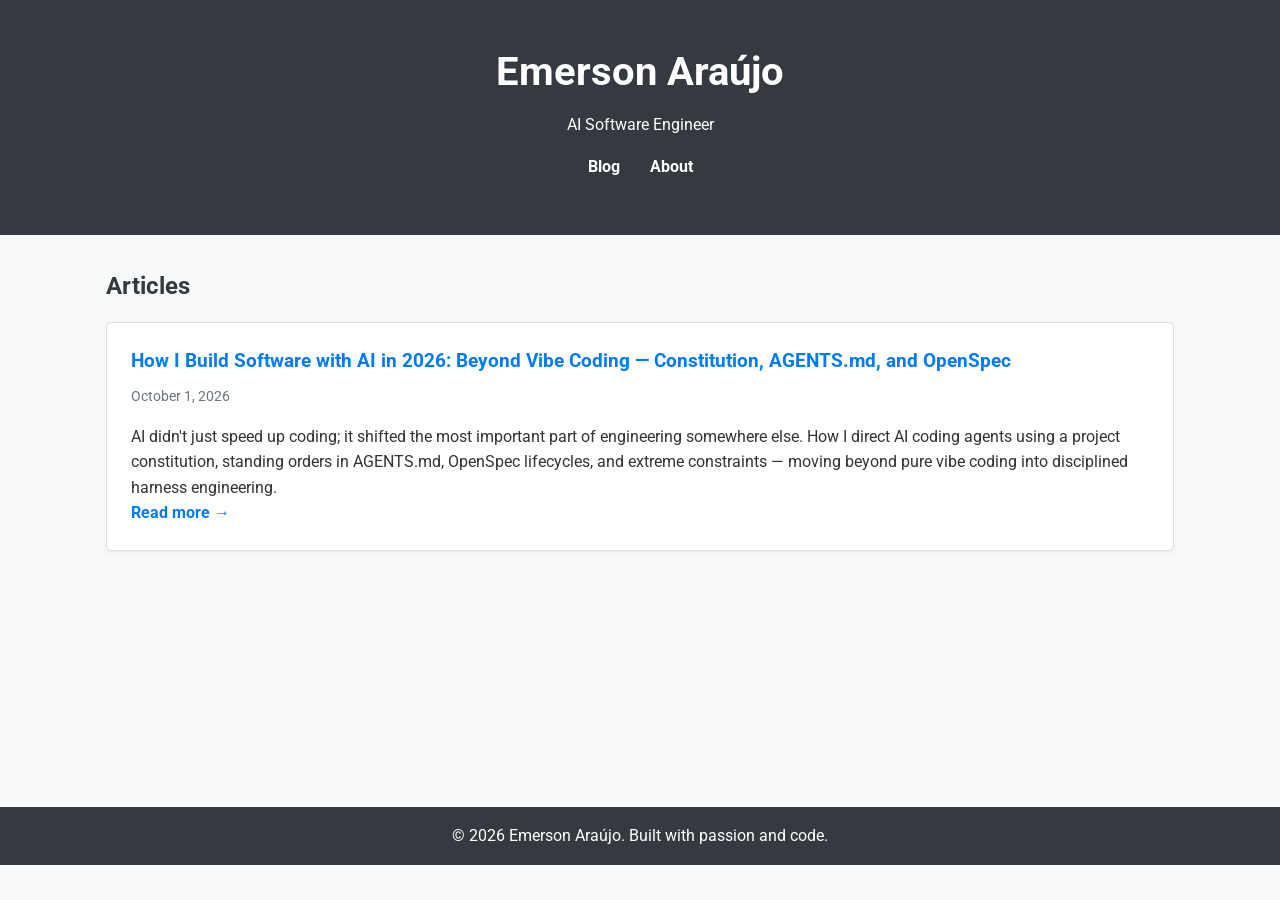
<file: index.html>
<!DOCTYPE html>
<html lang="en">

<head>
  <!-- Redirecionamento direto para o blog -->
  <meta http-equiv="refresh" content="0; url=blog.html" />
  <script>window.location.replace("blog.html");</script>

  <!-- Definições básicas -->
  <meta charset="UTF-8" />
  <meta name="viewport" content="width=device-width, initial-scale=1.0" />
  <title>Emerson Araújo - Portfolio</title>

  <!-- Otimizações para SEO -->
  <meta name="description"
    content="Portfolio de Emerson Araújo, engenheiro de software especializado em AI, Machine Learning e Data Science." />
  <meta name="robots" content="index, follow" />
  <link rel="canonical" href="https://emerson-diego.github.io/" />

  <!-- Open Graph -->
  <meta property="og:title" content="Emerson Araújo - Portfolio" />
  <meta property="og:description"
    content="Portfolio de Emerson Araújo, engenheiro de software especializado em AI, Machine Learning e Data Science." />
  <meta property="og:type" content="website" />
  <meta property="og:url" content="https://emerson-diego.github.io/" />

  <!-- Twitter Card -->
  <meta name="twitter:card" content="summary_large_image" />
  <meta name="twitter:title" content="Emerson Araújo - Portfolio" />
  <meta name="twitter:description"
    content="Portfolio de Emerson Araújo, engenheiro de software especializado em AI, Machine Learning e Data Science." />
  <meta name="twitter:image" content="https://www.seudominio.com/images/twitter-image.jpg" />

  <!-- Dados Estruturados (JSON-LD) -->
  <script type="application/ld+json">
    {
      "@context": "https://schema.org",
      "@type": "Person",
      "name": "Emerson Araújo",
      "url": "https://emerson-diego.github.io/",
      "sameAs": [
        "https://www.linkedin.com/in/emerson-diego/",
        "https://github.com/emerson-diego"
      ],
      "jobTitle": "Engenheiro de Software / AI Specialist",
      "description": "Portfolio de Emerson Araújo, engenheiro de software especializado em AI, Machine Learning e Data Science."
    }
    </script>

  <!-- Estilos e Fontes -->
  <link rel="stylesheet" href="styles.css" />
  <link href="https://fonts.googleapis.com/css2?family=Roboto:wght@300;400;700&display=swap" rel="stylesheet" />
</head>

<body>
  <!-- Conteúdo visual permanece inalterado -->
  <header>
    <div class="container">
      <h1>Emerson Araújo</h1>
      <p>
        AI Software Engineer
      </p>
      <nav>
        <ul>
          <li><a href="blog.html">Blog</a></li>
          <li><a href="index.html#about">About</a></li>
          <!-- <li><a href="#projects">Projects</a></li>
            <li><a href="#skills">Skills</a></li> 
            <li><a href="#contact">Contact and Resume</a></li>-->
        </ul>
      </nav>
    </div>
  </header>

  <section id="about" class="container">
    <h2>About</h2>
    <p>
      Hello! I am Emerson Araújo, a seasoned software engineer with over 20 years of experience who builds robust and
      complex systems.
      My core specialization is in Natural Language Processing (NLP), MLOps, and Agentic RAG.
      Rather than just consuming APIs, I engineer end-to-end, production-grade AI solutions. My daily stack involves
      working with
      Haystack, vector databases like pgvector, deployment and orchestration using Apache Airflow and Docker,
      and implementing foundation models such as BERTimbau.
    </p>
  </section>

  <!-- <section id="projects" class="container">
      <h2>Projects</h2>
      <div class="projects">
       

        <div class="project">
          <img src="images/ankiai.png" alt="AnkiAI Project" class="project-image" />
          <h3>AnkiAI</h3>
          <p>AnkiAI is an AI-powered vocabulary training platform that helps users enhance their language skills through intelligent sentence generation and personalized learning.</p>
          <p><strong>Technologies:</strong> Angular, Spring Boot, MongoDB, Apache Airflow, Hugging Face</p>
          <a href="https://github.com/emerson-diego/ankiai" target="_blank">View on GitHub</a>
        </div>

        <div class="project">
          <img src="images/tradewinds.png" alt="TradeWinds Project" class="project-image" />
          <h3>TradeWinds</h3>
          <p>
            A full-stack project demonstrating financial market analysis with a Spring Boot back-end and a React front-end.
          </p>
          <p><strong>Technologies:</strong> Java, Spring Boot, React, Chart.js, Tailwind CSS</p>
          <a href="https://github.com/emerson-diego/tradewinds" target="_blank">View on GitHub</a>
        </div>

       

        <div class="project">
          <img
            src="images/instabytes.png"
            alt="Instabyte Project"
            class="project-image"
          />
          <h3>Instabytes</h3>
          <p>
            A lightweight Instagram-inspired application focused on core social
            media functionalities like post creation and feed viewing.
          </p>
          <p>
            <strong>Technologies:</strong> Node.js, Express, MongoDB, Google Cloud
          </p>
          <a
            href="https://github.com/emerson-diego/instabytes/tree/main"
            target="_blank"
            >View on GitHub</a
          >
        </div>

        <div class="project">
          <img
            src="images/leetcode.jpg"
            alt="LeetCode Project"
            class="project-image"
          />
          <h3>LeetCode Solutions</h3>
          <p>
            Compilation of problem-solving solutions from LeetCode in Java, Python, and TypeScript.
          </p>
          <div class="technologies">
            <img src="images/java.png" alt="Java" title="Java" />
            <img src="images/python.jpg" alt="Python" title="Python" />
            <img src="images/typescript.png" alt="TypeScript" title="TypeScript" />
          </div>
          <a href="https://github.com/emerson-diego/leetcode" target="_blank"
            >View on GitHub</a
          >
        </div>

        <div class="project">
          <img
            src="images/kaggle.png"
            alt="Kaggle Projects"
            class="project-image"
          />
          <h3>Kaggle Solutions</h3>
          <p>Compilation of problem-solving solutions from Kaggle.</p>
          <p>
            <strong>Technologies:</strong> Pandas, numpy, Scikit-learn, Seaborn
          </p>
          <a href="https://www.kaggle.com/code/emersondiego" target="_blank"
            >View on Kaggle</a
          >
        </div>
      </div>
    </section> -->

  <!-- <section id="skills" class="container">
      <h2>Skills</h2>
      <ul class="skills">
        <li>Java (Advanced)</li>
        <li>Python for Data Science</li>
        <li>Machine Learning (Pandas, Scikit-Learn, TensorFlow)</li>
        <li>Web Development (Angular, Spring Boot, React)</li>
        <li>Orchestration and Cloud Computing (Apache Airflow, AWS, Docker)</li>
      </ul>
    </section> -->

  <section id="contact" class="container">
    <h2>Contact</h2>
    <p>Let's connect!</p>
    <ul>
      <li>Email: diegowebby@gmail.com</li>
      <li>
        LinkedIn:
        <a href="https://www.linkedin.com/in/emerson-diego/"
          target="_blank">https://www.linkedin.com/in/emerson-diego/</a>
      </li>
      <li>
        GitHub:
        <a href="https://github.com/emerson" target="_blank">https://github.com/emerson-diego</a>
      </li>
      <li>
        Resume:
        <a href="https://docs.google.com/document/d/1x-RNMH5LOb0JtLL5HNvscVc6qhrFN9mZn_8X4TprVLg/edit?usp=sharing"
          target="_blank">Link para o Resume</a>
      </li>
    </ul>
  </section>

  <footer>
    <p>&copy; 2024 Emerson Araújo. Built with passion and code.</p>
  </footer>
</body>

</html>
</file>
<file: styles.css>
/* General Reset */
* {
    margin: 0;
    padding: 0;
    box-sizing: border-box;
}

body {
    font-family: 'Roboto', sans-serif;
    line-height: 1.6;
    background: #f8f9fa;
    color: #333;
}

header {
    background: #343a40;
    color: #fff;
    padding: 1.5rem 0;
    text-align: center;
}

header h1 {
    font-size: 2.5rem;
    margin-bottom: 0.5rem;
}

header nav ul {
    list-style: none;
    display: flex;
    justify-content: center;
    padding: 1rem 0;
}

header nav ul li {
    margin: 0 15px;
}

header nav ul li a {
    color: #fff;
    text-decoration: none;
    font-weight: bold;
}

.container {
    max-width: 1100px;
    margin: auto;
    padding: 1rem;
}

h2 {
    color: #343a40;
    margin-bottom: 1rem;
}

/* Grid for Projects */
.projects {
    display: grid;
    grid-template-columns: repeat(3, 1fr); /* 3 columns */
    gap: 20px; /* Space between projects */
}

/* Styling for individual projects */
.project {
    background: #fff;
    border: 1px solid #ddd;
    padding: 1rem;
    border-radius: 5px;
    box-shadow: 0 2px 5px rgba(0, 0, 0, 0.1);
    text-align: center;
    transition: transform 0.3s ease-in-out, box-shadow 0.3s ease-in-out;
}

.project-image {
    width: 100%; /* Largura máxima dentro do card */
    max-width: 300px; /* Define um limite máximo de largura */
    height: auto; /* Mantém as proporções originais */
    margin: 0 auto 10px; /* Centraliza a imagem e adiciona espaçamento inferior */
    display: block; /* Garante que a imagem seja tratada como um bloco */
    border-radius: 5px; /* Cantos arredondados, opcional */
    box-shadow: 0 2px 5px rgba(0, 0, 0, 0.1); /* Sombra para destacar a imagem */
}

.project:hover {
    transform: translateY(-5px);
    box-shadow: 0 5px 15px rgba(0, 0, 0, 0.2);
}

/* Links */
.project a {
    display: inline-block;
    margin-top: 10px;
    text-decoration: none;
    color: #007bff;
}

.technologies {
    display: flex;
    gap: 10px; /* Espaçamento entre os ícones */
    justify-content: center; /* Centraliza os ícones horizontalmente */
    margin-top: 10px; /* Espaço entre os ícones e o texto acima */
}

.technologies img {
    width: 50px; /* Largura fixa para uniformidade */
    height: 50px; /* Altura fixa para uniformidade */
    object-fit: contain; /* Garante que a imagem não distorça */
    transition: transform 0.3s ease-in-out; /* Adiciona transição suave */
    border-radius: 5px; /* Adiciona cantos arredondados (opcional) */
    box-shadow: 0 2px 5px rgba(0, 0, 0, 0.1); /* Destaque com sombra */
}

.technologies img:hover {
    transform: scale(1.2); /* Amplia levemente a imagem ao passar o mouse */
}

/* Skills section */
.skills {
    display: flex;
    flex-wrap: wrap;
    gap: 10px;
    list-style: none;
}

.skills li {
    background: #007bff;
    color: #fff;
    padding: 10px 15px;
    border-radius: 20px;
    font-size: 1rem;
}

/* Footer */
footer {
    text-align: center;
    padding: 1rem 0;
    background: #343a40;
    color: #fff;
    margin-top: 2rem;
}

/* Blog Styles */
.blog-list {
    display: flex;
    flex-direction: column;
    gap: 1.5rem;
}

.blog-post-card {
    background: #fff;
    border: 1px solid #ddd;
    border-radius: 5px;
    padding: 1.5rem;
    box-shadow: 0 2px 5px rgba(0, 0, 0, 0.05);
    transition: transform 0.2s ease-in-out;
}

.blog-post-card:hover {
    transform: translateY(-3px);
    box-shadow: 0 5px 15px rgba(0, 0, 0, 0.1);
}

.blog-post-card h3 {
    margin-bottom: 0.5rem;
}

.blog-post-card h3 a {
    color: #007bff;
    text-decoration: none;
}

.blog-post-card .date {
    font-size: 0.9rem;
    color: #6c757d;
    margin-bottom: 1rem;
}

.blog-post-content {
    background: #fff;
    padding: 2rem;
    border-radius: 5px;
    box-shadow: 0 2px 5px rgba(0, 0, 0, 0.05);
}

.blog-post-content h2 {
    margin-bottom: 0.5rem;
    color: #343a40;
}

.blog-post-content .date {
    display: block;
    color: #6c757d;
    margin-bottom: 2rem;
    font-style: italic;
}

.blog-post-content p {
    margin-bottom: 1.5rem;
    line-height: 1.8;
}

.comments-section {
    margin-top: 3rem;
    padding-top: 2rem;
    border-top: 1px solid #ddd;
}
</file>
